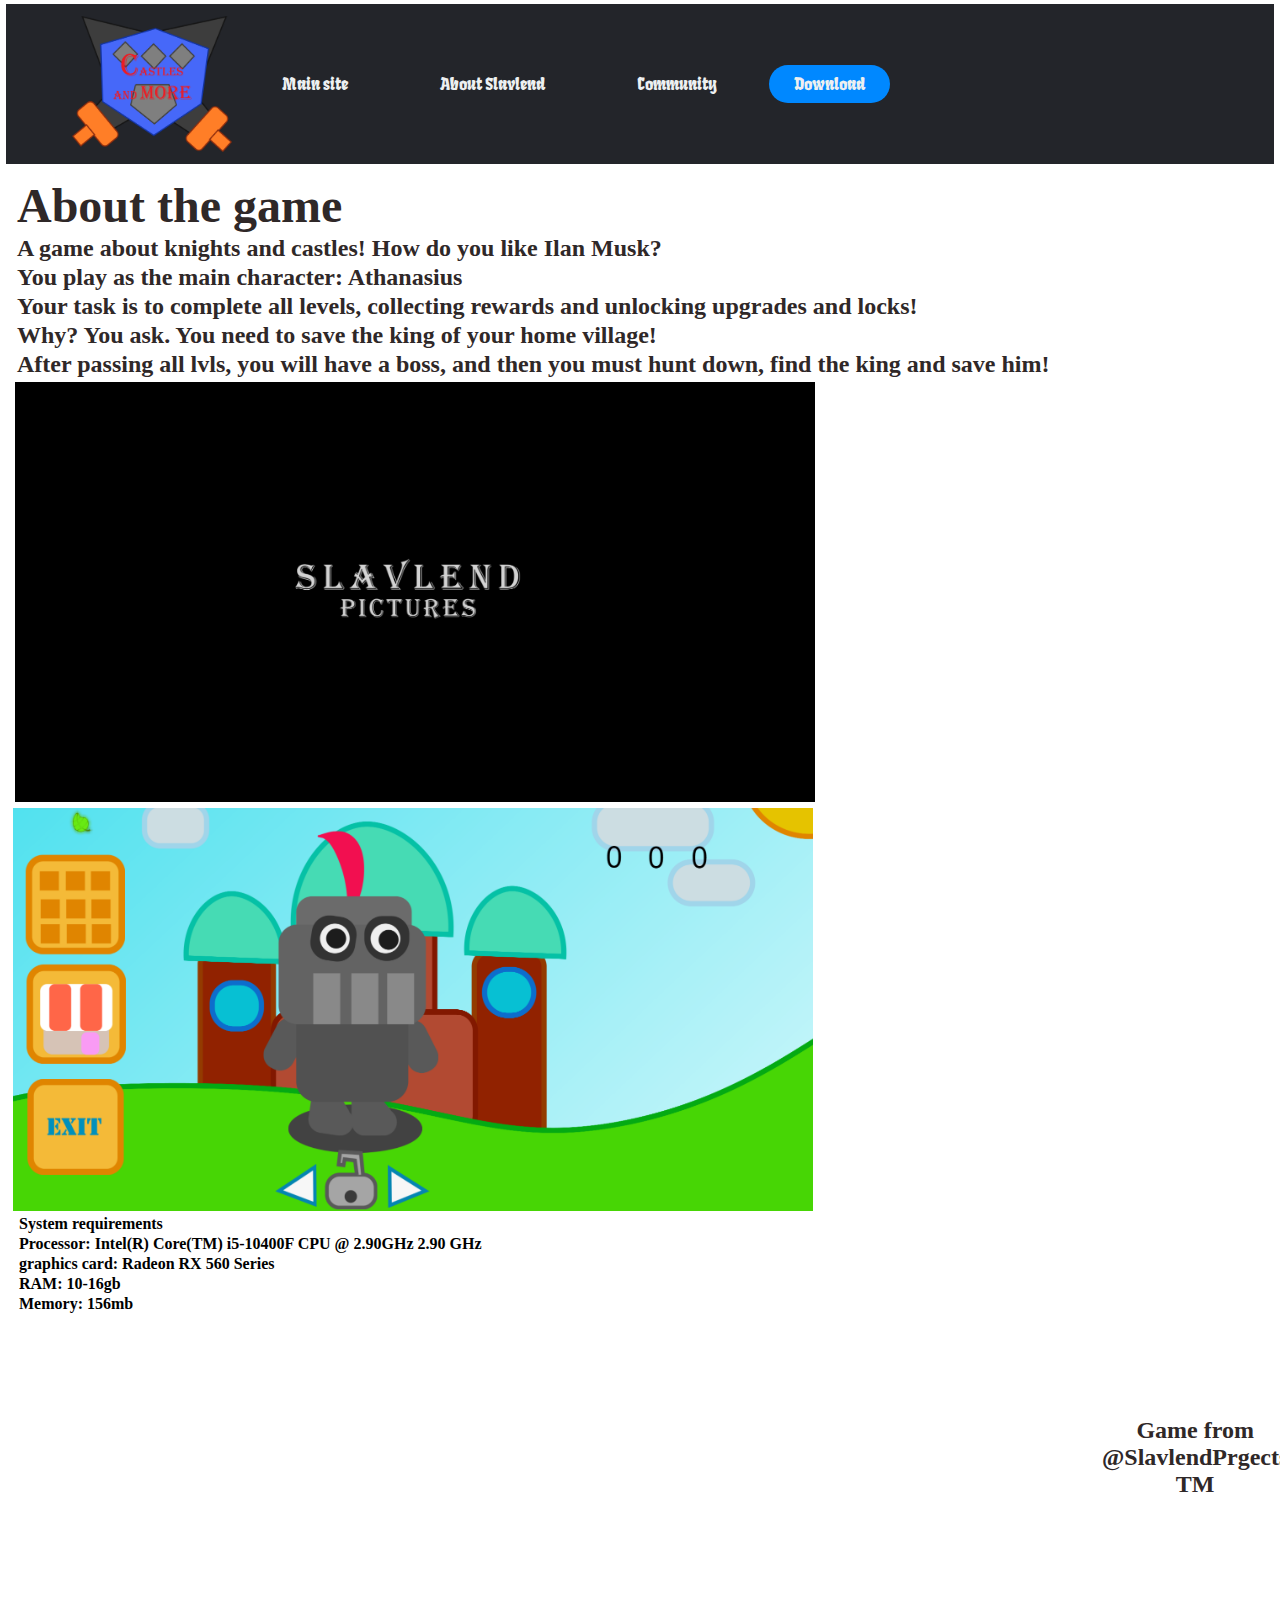
<file: index.html>
<!DOCTYPE: html>
<html>
<head>
		<meta charset="UTF-8">
		<title>CASTLEAS AND MORE!</title>
    </head>
			<link href="Castles and more.css" rel="StyleSheet" type="text/CSS"/>
			<link rel='icon' href='icon.png'>
		<body>
		
			<header>
					
					
				<img src="icon.png" alt="logo" class="logo">
				
				<nav>
				
					<ul class="nav_links">
						<li><a href="https://slavlned.github.io/Slavlendprogects/">Main site</a></li>
						<li>
						<a href="About slavlend.html">About Slavlend</a>
						</li>
						

						<li><a href="#">Community</a></li>
				    </ul>
					
				</nav>
				
				<a href="https://drive.google.com/file/d/1TC1EgcxGVozfv_S9ae5qSzB7KYpxYies/view?usp=sharing" class="Download"> <button>Download</button> </a>
				
				
			</header>
			
		</body>
			
			<body>
			<div class=textingst>
			<p><strong><font color="#2f2828"size="10" align="center"> About the game</font></strong></font></p>
			<p><strong><font color="#2f2828"size="5" align="center"> A game about knights and castles! How do you like Ilan Musk?</font></strong></font></p>
			<p><strong><font color="#2f2828"size="5" align="center"> You play as the main character: Athanasius</font></strong></font></p>			
			<p><strong><font color="#2f2828"size="5" align="center"> Your task is to complete all levels, collecting rewards and unlocking upgrades and locks!</font></strong></font></p>
			<p><strong><font color="#2f2828"size="5" align="center"> Why? You ask. You need to save the king of your home village!</font></strong></font></p>
			<p><strong><font color="#2f2828"size="5" align="center"> After passing all lvls, you will have a boss, and then you must hunt down, find the king and save him!
						<p><strong><font color="#2f2828"size="5" align="center"></font></strong></font></p>
				<img src="screens.PNG" class=screen1 width=800px"></img>
				<p><strong><font color="#2f2828"size="5" align="center"></font></strong></font></p>
								<p><strong><font color="#2f2828"size="5" align="center"></font></strong></font></p>
												<p><strong><font color="#2f2828"size="5" align="center"></font></strong></font></p>
																<p><strong><font color="#2f2828"size="5" align="center"></font></strong></font></p>
    															

																	
																	
			<img src="screens2.PNG" class=screen width=800px"></img>
							<p><strong><font color="#2f2828"size="5" align="center"></font></strong></font></p>
			    																	<p><strong><font color="#2f2828"size="5" align="center"></font>System requirements</strong></font></p>
																	<p><strong><font color="#2f2828"size="8" align="center"></font>Processor: Intel(R) Core(TM) i5-10400F CPU @ 2.90GHz   2.90 GHz</strong></font></p>
																	<p><strong><font color="#2f2828"size="8" align="center"></font>graphics card: Radeon RX 560 Series</strong></font></p>
																	<p><strong><font color="#2f2828"size="8" align="center"></font>RAM: 10-16gb</strong></font></p>
																	<p><strong><font color="#2f2828"size="8" align="center"></font>Memory: 156mb</strong></font></p>
				<p><strong><font class="CSSKA" color="#2f2828"size="5" align="center">Game from @SlavlendPrgects TM</font></strong></font></p>

			</body>
		</html>
</file>
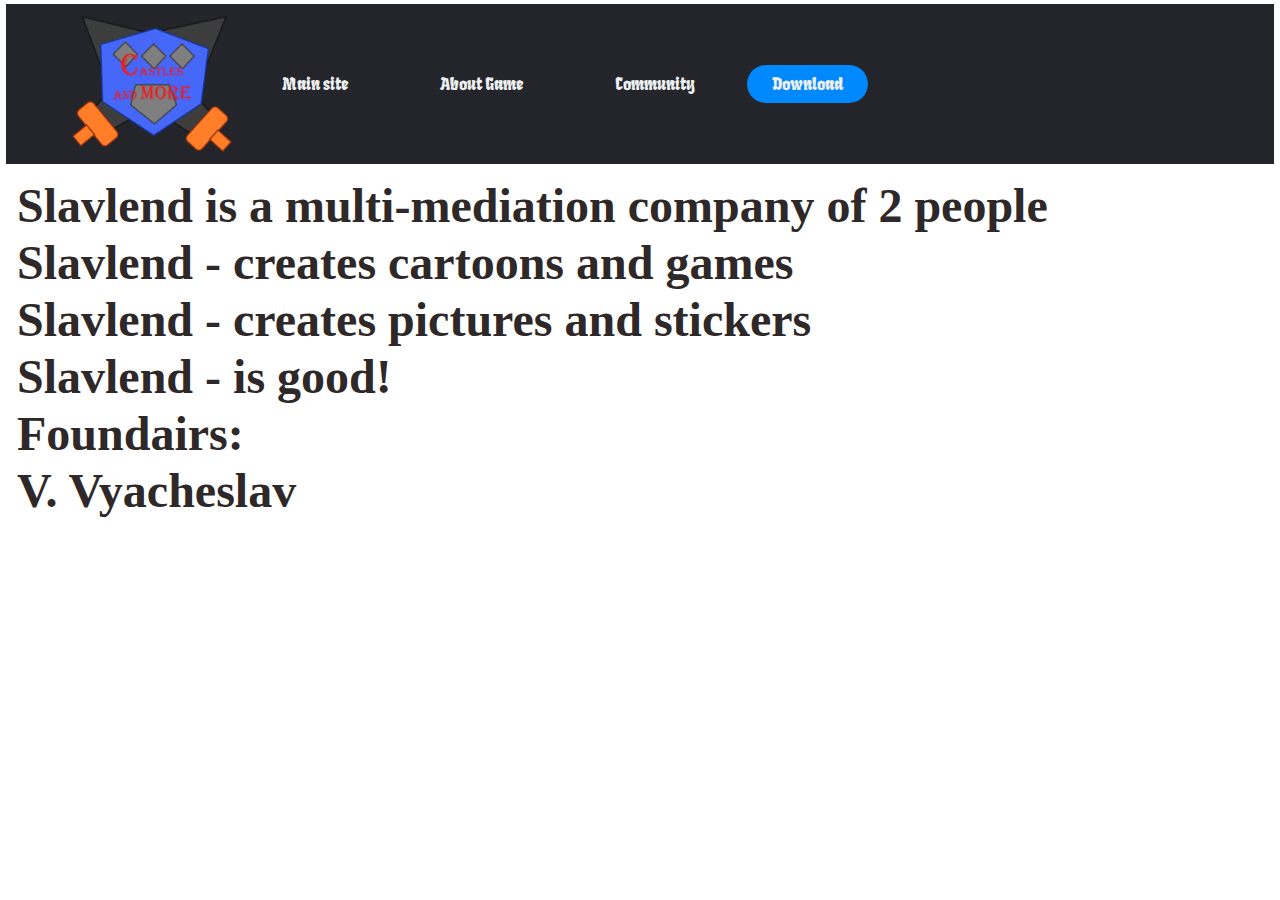
<file: About slavlend.html>
<!DOCTYPE: html>
<html>
<head>
		<meta charset="UTF-8">
		<title>CASTLEAS AND MORE!</title>
    </head>
			<link href="About slavlend.css" rel="StyleSheet" type="text/CSS"/>
			<link rel='icon' href='icon.png'>
		<body>
		
			<header>
					
					
				<img src="icon.png" alt="logo" class="logo">
				
				<nav>
				
					<ul class="nav_links">
						<li><a href="https://slavlned.github.io/Slavlendprogects/">Main site</a></li>
						<li>
						<a href="index.html">About Game</a>
						</li>
						<li><a href="#">Community</a></li>
				    </ul>
					
				</nav>
				
				<a href="https://drive.google.com/file/d/1TC1EgcxGVozfv_S9ae5qSzB7KYpxYies/view?usp=sharing" class="Download"> <button>Download</button> </a>
				
				
			</header>
			
		</body>
			
			<body>
			<div class=textingst>
<p><strong><font color="#2f2828"size="10" align="center"> Slavlend is a multi-mediation company of 2 people</p></strong></font>
<p><strong><font color="#2f2828"size="10" align="center"> Slavlend - creates cartoons and games</p></strong></font>
<p><strong><font color="#2f2828"size="10" align="center"> Slavlend - creates pictures and stickers</p></strong></font>
<p><strong><font color="#2f2828"size="10" align="center"> Slavlend - is good!</p></strong></font>
<p><strong><font color="#2f2828"size="10" align="center"> Foundairs:</p></strong></font>
<p><strong><font color="#2f2828"size="10" align="center"> V. Vyacheslav</p></strong></font>

			</body>
		</html>
</file>
<file: Castles and more.css>
/*Dizain*/
@import url('https://fonts.googleapis.com/css2?family=Fruktur&display=swap');
* {
	box-sizing:border-box;
	margin:2;
	padding:0;
}
	li, a, button {
		font-family: "Fruktur", sans-serif;
		font-weight: 500;
		font-size: 16;
		color: #edf0f1;
		text-decoration: none;
		
}

header {
	display: flex;
	justify-content: space-bertween;
	align-items: center;
	padding: 10px 5%;
	height: 50x;
	background-color: #23252a;
}

.logo {
	cursor: pointer;
	width:160px;
}

.nav_links {
	list-style: none;
}

.nav_links li {
	display: inline-block;
	padding: 20px 40px;
	position: relative
}

.nav_links li a {
	transition: all .3s ease 0s;
}

.nav_links li a:hover {
	color:#0088a9;
}

.nav_links li a:hover ul.s_links{
	top:59px;
}

button {
	
	padding: 9px 25px;
	background-color: rgba(0,136,269,1);
	border:none;
	border-radius: 50px;
	cursor:pointer;
	transition: all .3s ease 0s;
}

button:hover {
	background-color: rgba(0,136,269,0.7);
}

.textingst {
	border:none;
	border-radius: 50px;
	cursor:pointer;	
    padding: 10px 5px;
}
.screen1 {
	size: 300px
}
.CSSKA {
		padding: 100px 0px;
		padding-top: 100px;
		top: px;
		position: absolute;
		left: 1100px;
}
</file>
<file: About slavlend.css>
/*Dizain*/
@import url('https://fonts.googleapis.com/css2?family=Fruktur&display=swap');
* {
	box-sizing:border-box;
	margin:2;
	padding:0;
}
	li, a, button {
		font-family: "Fruktur", sans-serif;
		font-weight: 500;
		font-size: 16;
		color: #edf0f1;
		text-decoration: none;
		
}

header {
	display: flex;
	justify-content: space-bertween;
	align-items: center;
	padding: 10px 5%;
	height: 50x;
	background-color: #23252a;
}

.logo {
	cursor: pointer;
	width:160px;
}

.nav_links {
	list-style: none;
}

.nav_links li {
	display: inline-block;
	padding: 20px 40px;
	position: relative
}

.nav_links li a {
	transition: all .3s ease 0s;
}

.nav_links li a:hover {
	color:#0088a9;
}

.nav_links li a:hover ul.s_links{
	top:59px;
}

button {
	
	padding: 9px 25px;
	background-color: rgba(0,136,269,1);
	border:none;
	border-radius: 50px;
	cursor:pointer;
	transition: all .3s ease 0s;
}

button:hover {
	background-color: rgba(0,136,269,0.7);
}

.textingst {
	border:none;
	border-radius: 50px;
	cursor:pointer;	
    padding: 10px 5px;
}
.screen1 {
	size: 300px
}
.CSSKA {
		padding: 100px 0px;
		padding-top: 100px;
		top: px;
		position: absolute;
		left: 1100px;
}
</file>
